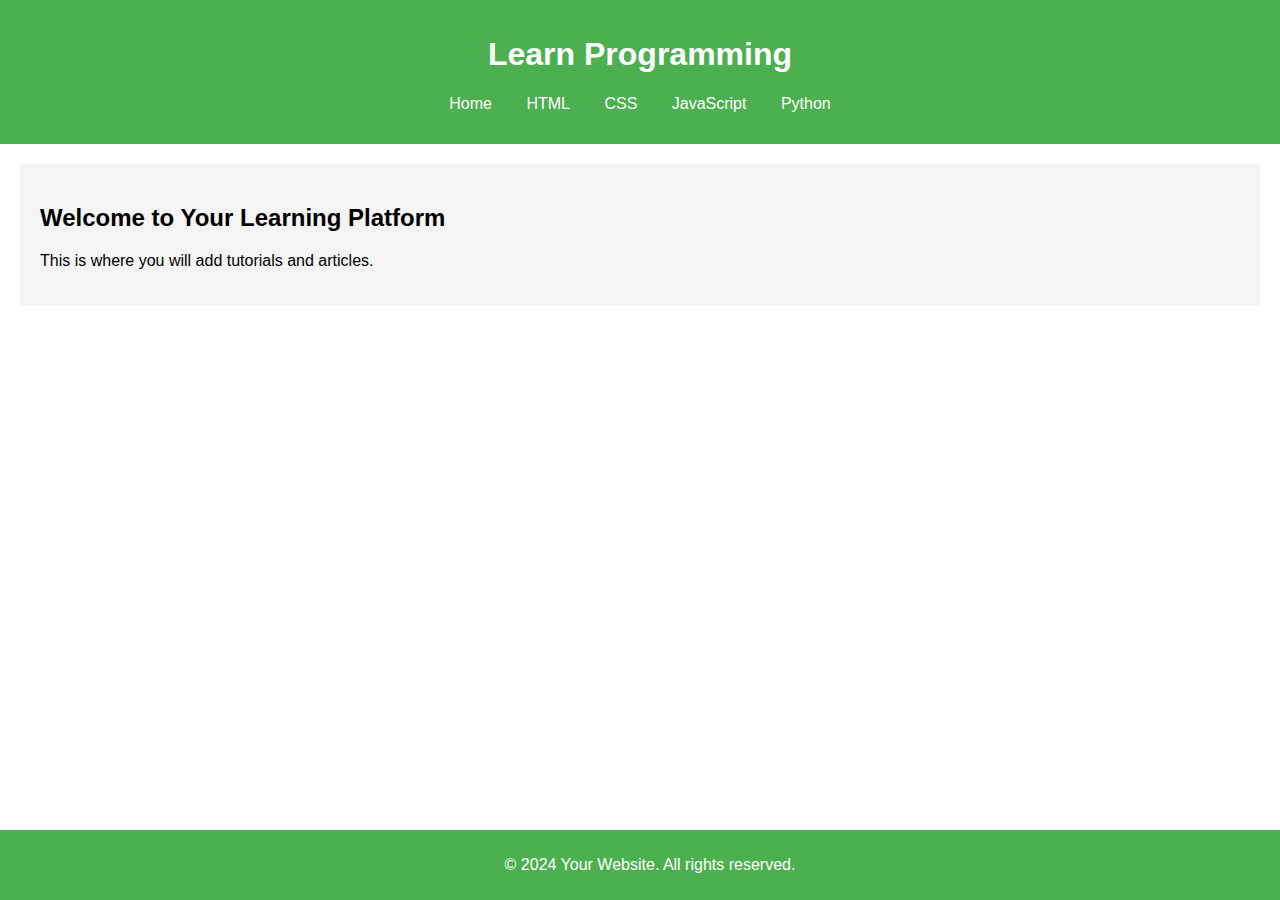
<file: index.html>
<!DOCTYPE html>
<html lang="en">
<head>
    <meta charset="UTF-8">
    <meta name="viewport" content="width=device-width, initial-scale=1.0">
    <title>Your Learning Website</title>
    <link rel="stylesheet" href="style.css">
</head>
<body>
    <header>
        <h1>Learn Programming</h1>
        <nav>
            <ul>
                <li><a href="index.html">Home</a></li>
                <li><a href="html.html">HTML</a></li> <!-- Updated Link -->
                <li><a href="css.html">CSS</a></li>
                <li><a href="javascript.html">JavaScript</a></li>
                <li><a href="python.html">Python</a></li>
            </ul>
        </nav>
    </header>
    
    <section id="content">
        <h2>Welcome to Your Learning Platform</h2>
        <p>This is where you will add tutorials and articles.</p>
    </section>

    <footer>
        <p>&copy; 2024 Your Website. All rights reserved.</p>
    </footer>
    <script src="script.js"></script>
</body>
</html>
</file>
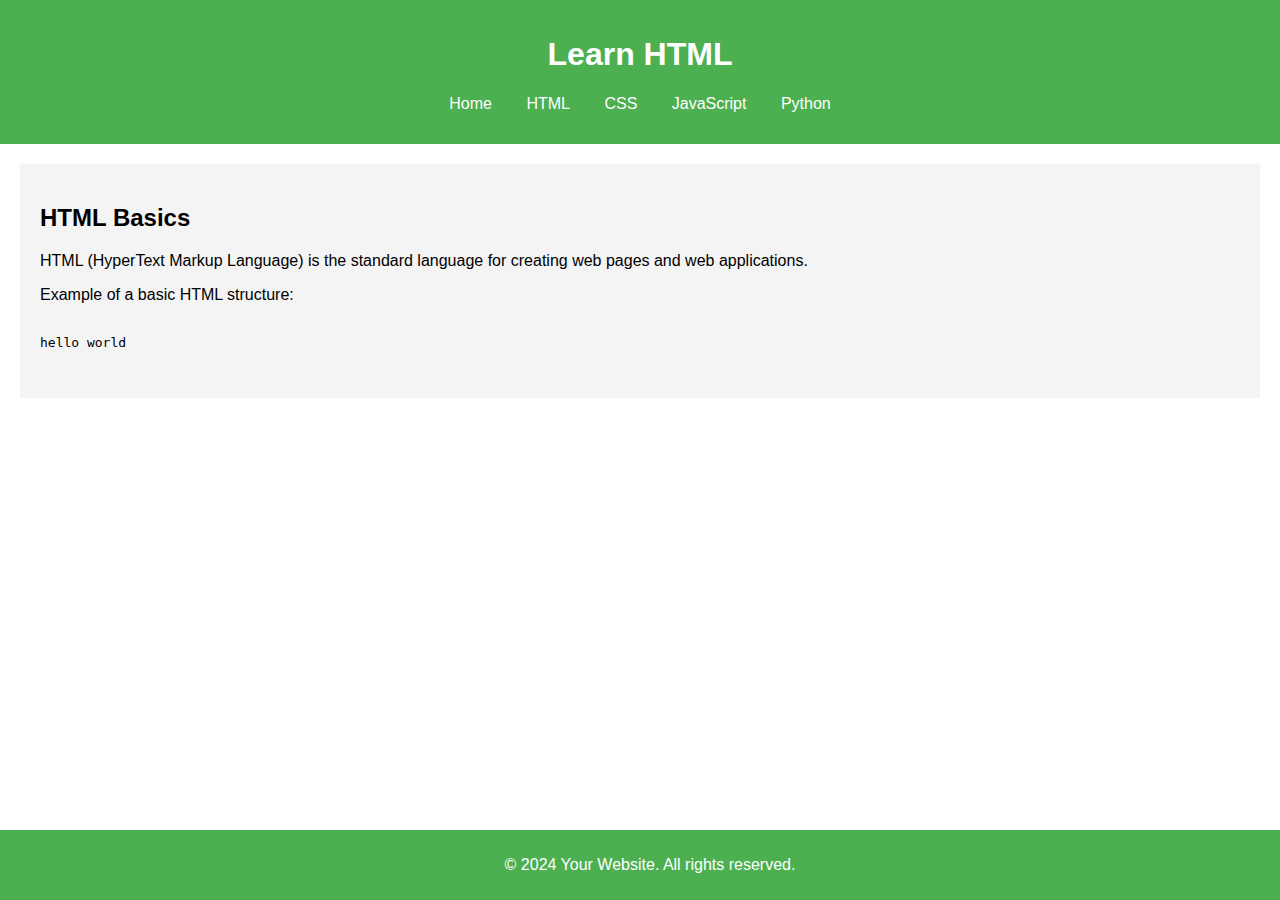
<file: css.html>
<!DOCTYPE html>
<html lang="en">
<head>
    <meta charset="UTF-8">
    <meta name="viewport" content="width=device-width, initial-scale=1.0">
    <title>Learn HTML</title>
    <link rel="stylesheet" href="style.css">
</head>
<body>
    <header>
        <h1>Learn HTML</h1>
        <nav>
            <ul>
                <li><a href="index.html">Home</a></li>
                <li><a href="html.html">HTML</a></li>
                <li><a href="css.html">CSS</a></li>
                <li><a href="javascript.html">JavaScript</a></li>
                <li><a href="python.html">Python</a></li>
            </ul>
        </nav>
    </header>
    
    <section id="content">
        <h2>HTML Basics</h2>
        <p>HTML (HyperText Markup Language) is the standard language for creating web pages and web applications.</p>
        <p>Example of a basic HTML structure:</p>
        <pre><code>
hello world
        </code></pre>
    </section>

    <footer>
        <p>&copy; 2024 Your Website. All rights reserved.</p>
    </footer>
</body>
</html>
</file>
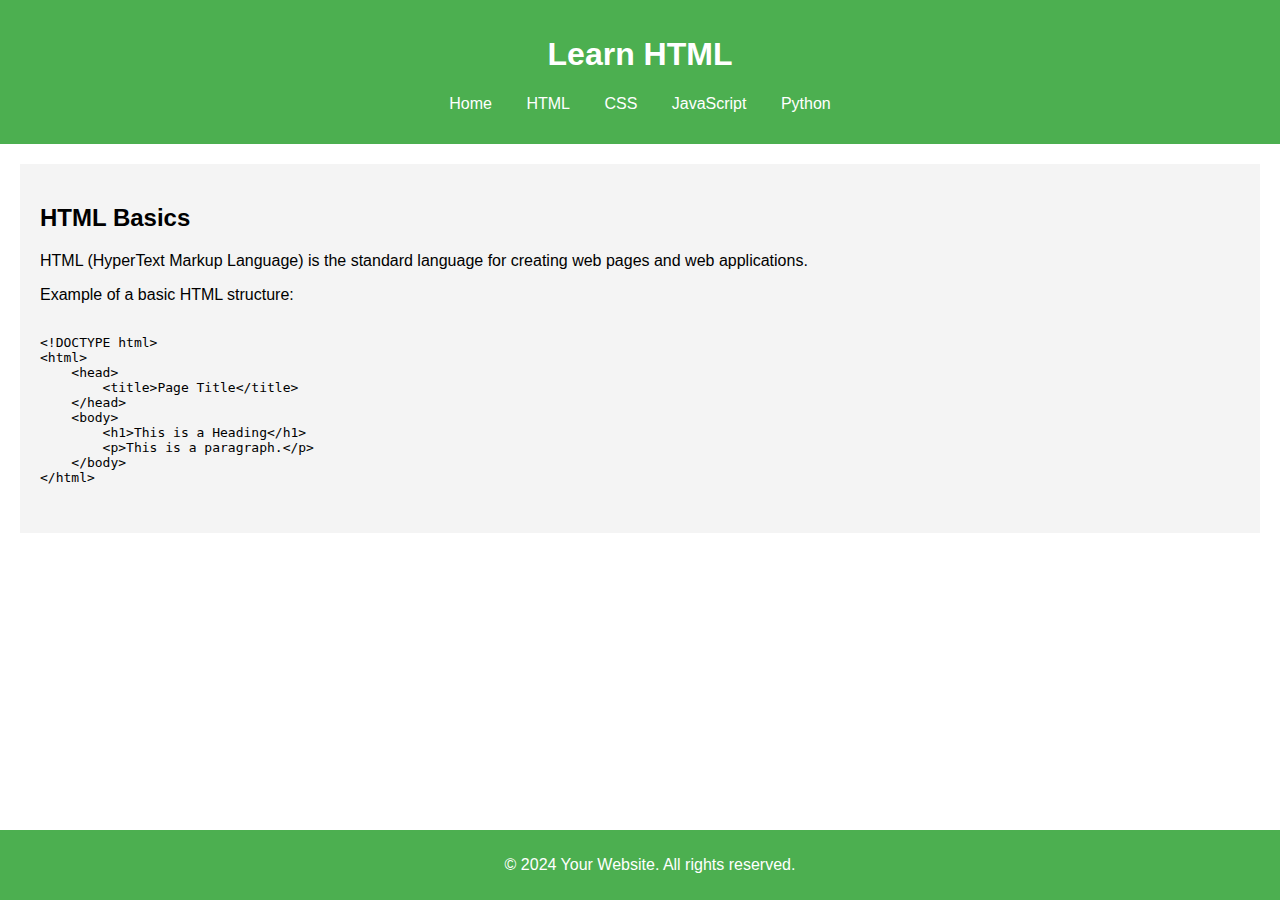
<file: html.html>
<!DOCTYPE html>
<html lang="en">
<head>
    <meta charset="UTF-8">
    <meta name="viewport" content="width=device-width, initial-scale=1.0">
    <title>Learn HTML</title>
    <link rel="stylesheet" href="style.css">
</head>
<body>
    <header>
        <h1>Learn HTML</h1>
        <nav>
            <ul>
                <li><a href="index.html">Home</a></li>
                <li><a href="html.html">HTML</a></li>
                <li><a href="css.html">CSS</a></li>
                <li><a href="javascript.html">JavaScript</a></li>
                <li><a href="python.html">Python</a></li>
            </ul>
        </nav>
    </header>
    
    <section id="content">
        <h2>HTML Basics</h2>
        <p>HTML (HyperText Markup Language) is the standard language for creating web pages and web applications.</p>
        <p>Example of a basic HTML structure:</p>
        <pre><code>
&lt;!DOCTYPE html&gt;
&lt;html&gt;
    &lt;head&gt;
        &lt;title&gt;Page Title&lt;/title&gt;
    &lt;/head&gt;
    &lt;body&gt;
        &lt;h1&gt;This is a Heading&lt;/h1&gt;
        &lt;p&gt;This is a paragraph.&lt;/p&gt;
    &lt;/body&gt;
&lt;/html&gt;
        </code></pre>
    </section>

    <footer>
        <p>&copy; 2024 Your Website. All rights reserved.</p>
    </footer>
</body>
</html>
</file>
<file: style.css>
body {
    font-family: Arial, sans-serif;
    margin: 0;
    padding: 0;
}

header {
    background-color: #4CAF50;
    color: white;
    padding: 15px;
    text-align: center;
}

nav ul {
    list-style-type: none;
    padding: 0;
}

nav ul li {
    display: inline;
    margin: 0 15px;
}

nav ul li a {
    color: white;
    text-decoration: none;
}

#content {
    margin: 20px;
    padding: 20px;
    background-color: #f4f4f4;
}

footer {
    background-color: #4CAF50;
    color: white;
    text-align: center;
    padding: 10px;
    position: fixed;
    bottom: 0;
    width: 100%;
}
</file>
